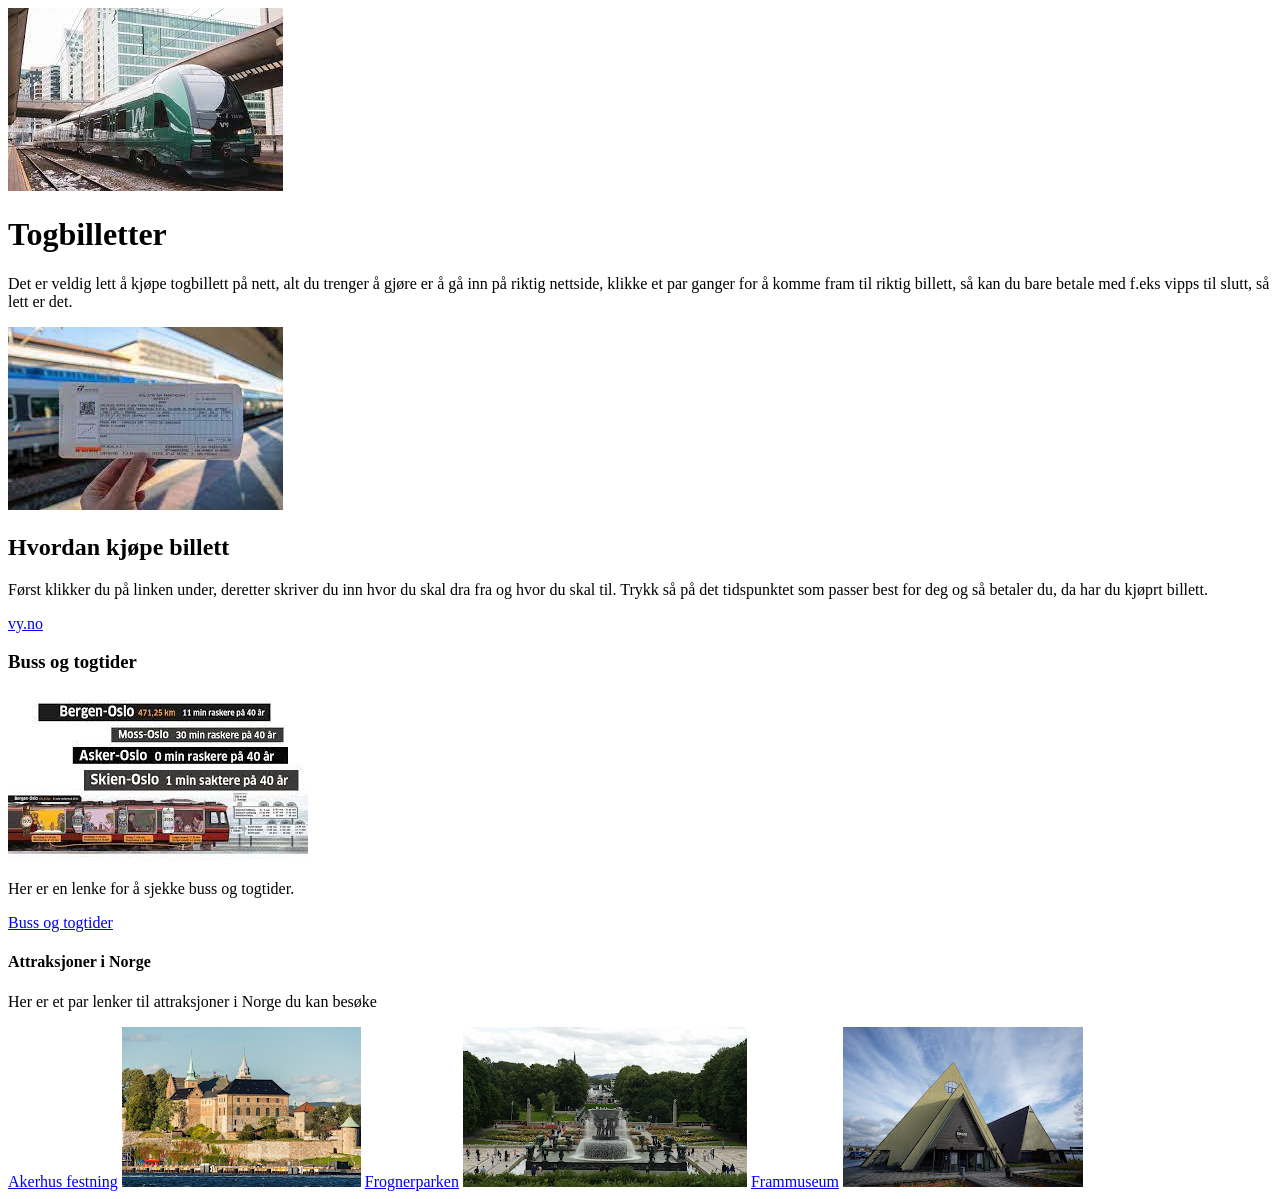
<file: Oppgave 1/index.html>
<!DOCTYPE html>

<html>

<head> 
    <title>Togbillett</title> 
</head>

<body>

<img src="/bilde1.jpg" alt="Tog">

<h1>Togbilletter</h1>

<p>
    Det er veldig lett å kjøpe togbillett på nett, alt du trenger å gjøre er å gå inn på riktig nettside,
     klikke et par ganger for å komme fram til riktig billett, så kan du bare betale med f.eks vipps til slutt, så lett er det.
</p>

<img src="/bilde2.jpg" alt="Togbillett">

<h2> Hvordan kjøpe billett</h2>

<p>Først klikker du på linken under, deretter skriver du inn hvor du skal dra fra og hvor du skal til. 
    Trykk så på det tidspunktet som passer best for deg og så betaler du, da har du kjøprt billett.</p>

<a href="https://www.vy.no/kjop-billetter/togbilletter-og-bussbilletter">vy.no</a>

<h3>Buss og togtider</h3>

<img src="/bilde3.jpg" alt="Togtider">

<p>Her er en lenke for å sjekke buss og togtider.</p>

<a href="https://www.vy.no/trafikk-og-ruter/rutetider?item=2893">Buss og togtider</a>

<h4>Attraksjoner i Norge</h4>

<p>Her er et par lenker til attraksjoner i Norge du kan besøke</p>

<a href="https://kultur.forsvaret.no/forsvarets-festninger/akershus-festning">Akerhus festning</a>

<img src="/bilde5.jpg" alt="Akershus festning">

<a href="https://www.oslo.kommune.no/natur-kultur-og-fritid/tur-og-friluftsliv/parker-og-friomrader/frognerparken/">Frognerparken</a>

<img src="/bilde4.jpg" alt="Frognerparken">

<a href="https://frammuseum.no/nb/home-no-2/">Frammuseum</a>

<img src="/bilde6.jpg" alt="Frammuseum">

</body>

</html>
</file>
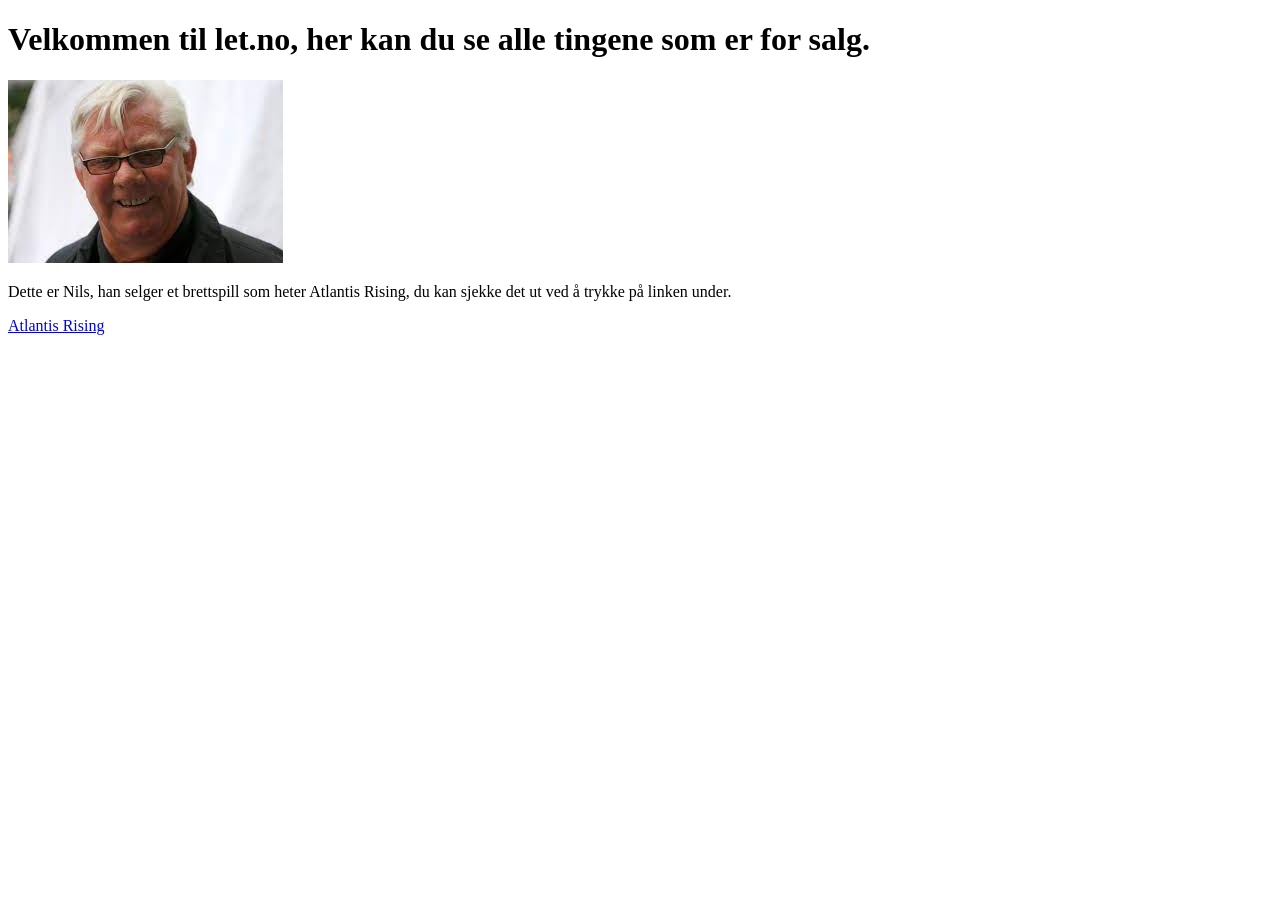
<file: Oppgave 2/Oppgave 2b.html>
<!-- Her har jeg brukt ! kommandoen for å sette opp dokumentet -->
<!DOCTYPE html>
<html lang="en">
<head>
    <meta charset="UTF-8">
    <meta name="viewport" content="width=device-width, initial-scale=1.0">
    <title>Let.no</title>
</head>
<body>
    <h1>Velkommen til let.no, her kan du se alle tingene som er for salg.</h1>
    <img src="[data-uri]" alt="Nils">
    <p>Dette er Nils, han selger et brettspill som heter Atlantis Rising, du kan sjekke det ut ved å trykke på linken under.</p>
    <a href="http://127.0.0.1:5501/Nils%20Atlantis.html">Atlantis Rising</a>
    
    
</body>
</html>
</file>
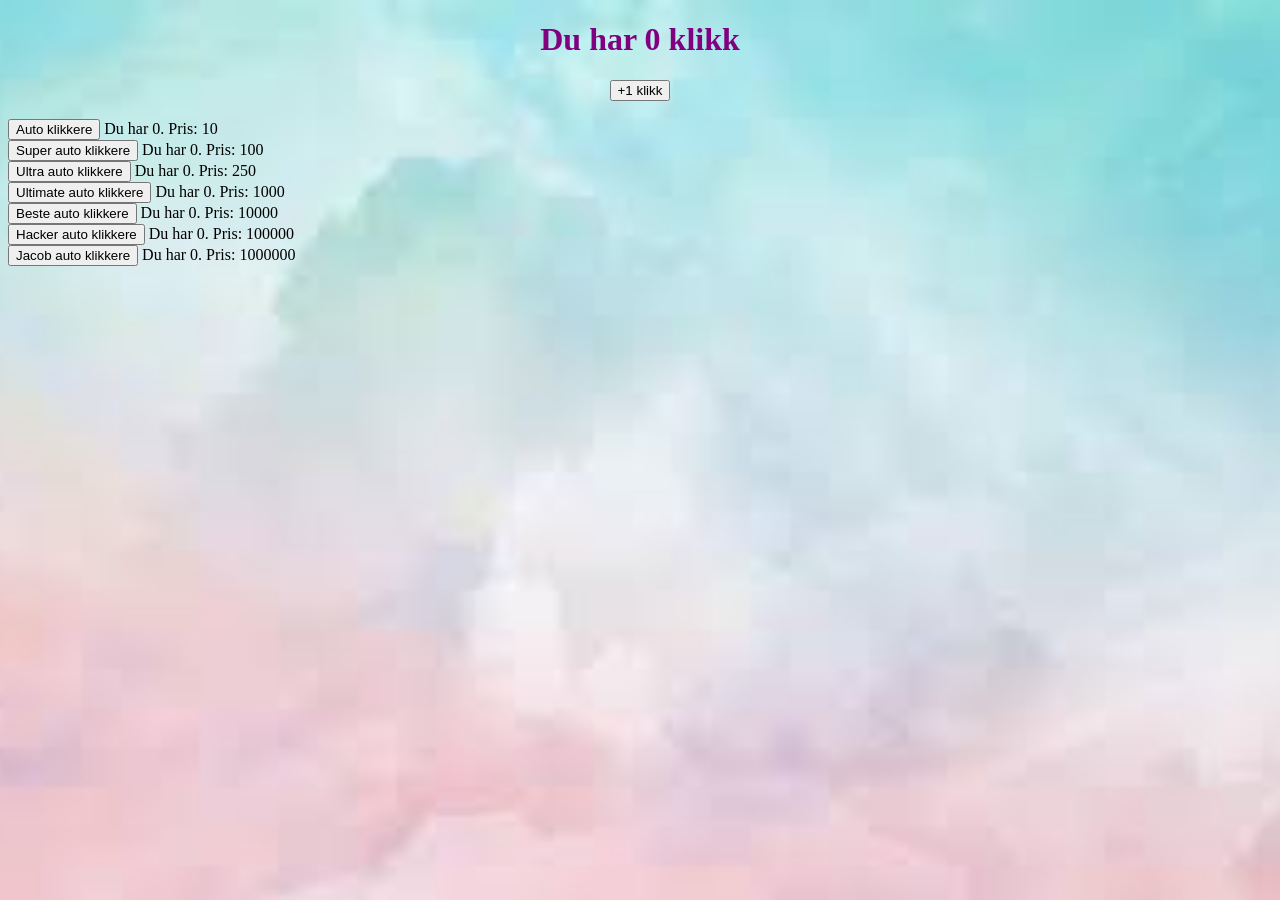
<file: CSS uke 38/Test/Click counter.html>
<!DOCTYPE html>
<html lang="en">
<head>
    <meta charset="UTF-8">
    <link rel="stylesheet" href="Click counter.css">
    <meta name="viewport" content="width=device-width, initial-scale=1.0">
    <title>Click counter</title>
    <script>

        var clicker = {
        generics:0,
        upgrades: {
generic_machine:{
    amount:0,
    cost:10,
    gps:1,
    name:"Auto klikkere"
},
generic_factory:{
    amount:0,
    cost:100,
    gps:10,
    name:"Super auto klikkere"
},
generic_city:{
    amount:0,
    cost:250,
    gps:25,
    name:"Ultra auto klikkere"
},
generic_ultimate:{
    amount:0,
    cost:1000,
    gps:100,
    name:"Ultimate auto klikkere"
},
generic_best:{
    amount:0,
    cost:10000,
    gps:1000,
    name:"Beste auto klikkere"
},
generic_hacker:{
    amount:0,
    cost:100000,
    gps:10000,
    name:"Hacker auto klikkere"
},
generic_troll:{
    amount:0,
    cost:1000000,
    gps:100000,
    name:"Jacob auto klikkere"
}
        }
        };



        function thing_clicked(thing){
            if(clicker.upgrades[thing].cost <= clicker.generics){
                clicker.generics-= clicker.upgrades[thing].cost;
            clicker.upgrades[thing].amount++;
            clicker.upgrades[thing].cost += Math.round(clicker.upgrades[thing].cost*0.1);
            update_upgrades();
            }
        }

        function update_upgrades(){
            document.querySelector("#upgrades").innerHTML="";
            for(i in clicker.upgrades){
                document.querySelector("#upgrades").innerHTML+= `<br> <button onclick="thing_clicked('${i}')">${clicker.upgrades[i].name}</button> Du har ${clicker.upgrades[i].amount}. Pris: ${clicker.upgrades[i].cost}`;
            }

        }

        function updatecount(){
            update_upgrades();
            setInterval(() => {
                for(i in clicker.upgrades){
                    clicker.generics+=clicker.upgrades[i].amount*clicker.upgrades[i].gps/20
                }

                document.querySelector("#generics").innerHTML = "Du har "+String(clicker.generics).split(".")[0]+" klikk"
            },50);
        }

    </script>
</head>
<body onload="updatecount()">
<h1 id="generics">Du har 0 klikk</h1>

<Div class="knapp">

<button onclick="clicker.generics++">+1 klikk</button>

</div>

<div id="upgrades">

</div>



</input>
</body>
</html>
</file>
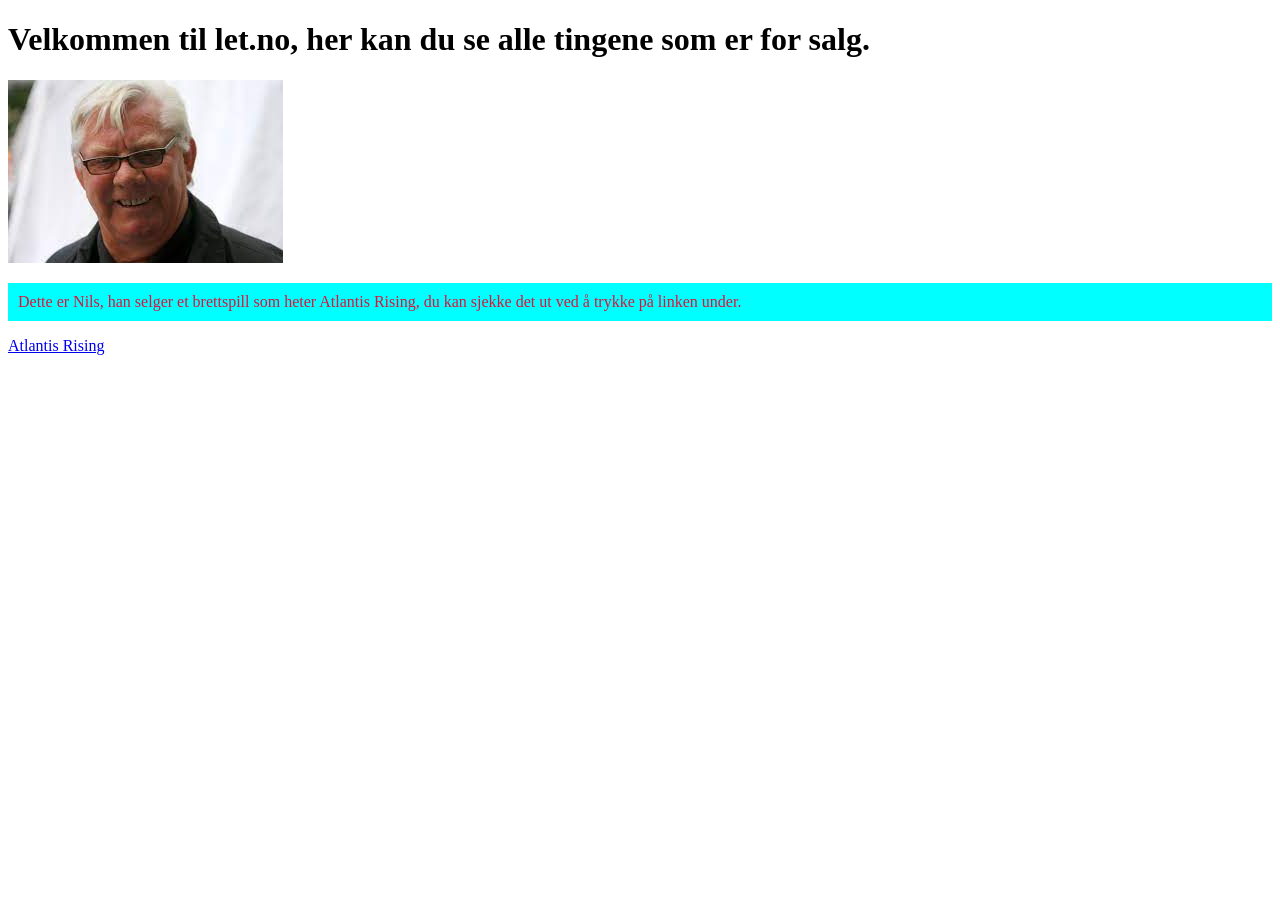
<file: CSS uke 38/Test/Oppgave 2b.html>
<!-- Her har jeg brukt ! kommandoen for å sette opp dokumentet -->
<!DOCTYPE html>
<html lang="en">
<head>
    <meta charset="UTF-8">
    <meta name="viewport" content="width=device-width, initial-scale=1.0">
    <title>Let.no</title>
    <link rel="stylesheet" href="oppgave 1a.css">
</head>
<body>
    <h1>Velkommen til let.no, her kan du se alle tingene som er for salg.</h1>
    <img src="[data-uri]" alt="Nils">
    <p>Dette er Nils, han selger et brettspill som heter Atlantis Rising, du kan sjekke det ut ved å trykke på linken under.</p>
    <a href="http://127.0.0.1:5501/Nils%20Atlantis.html">Atlantis Rising</a>
    
    
</body>
</html>
</file>
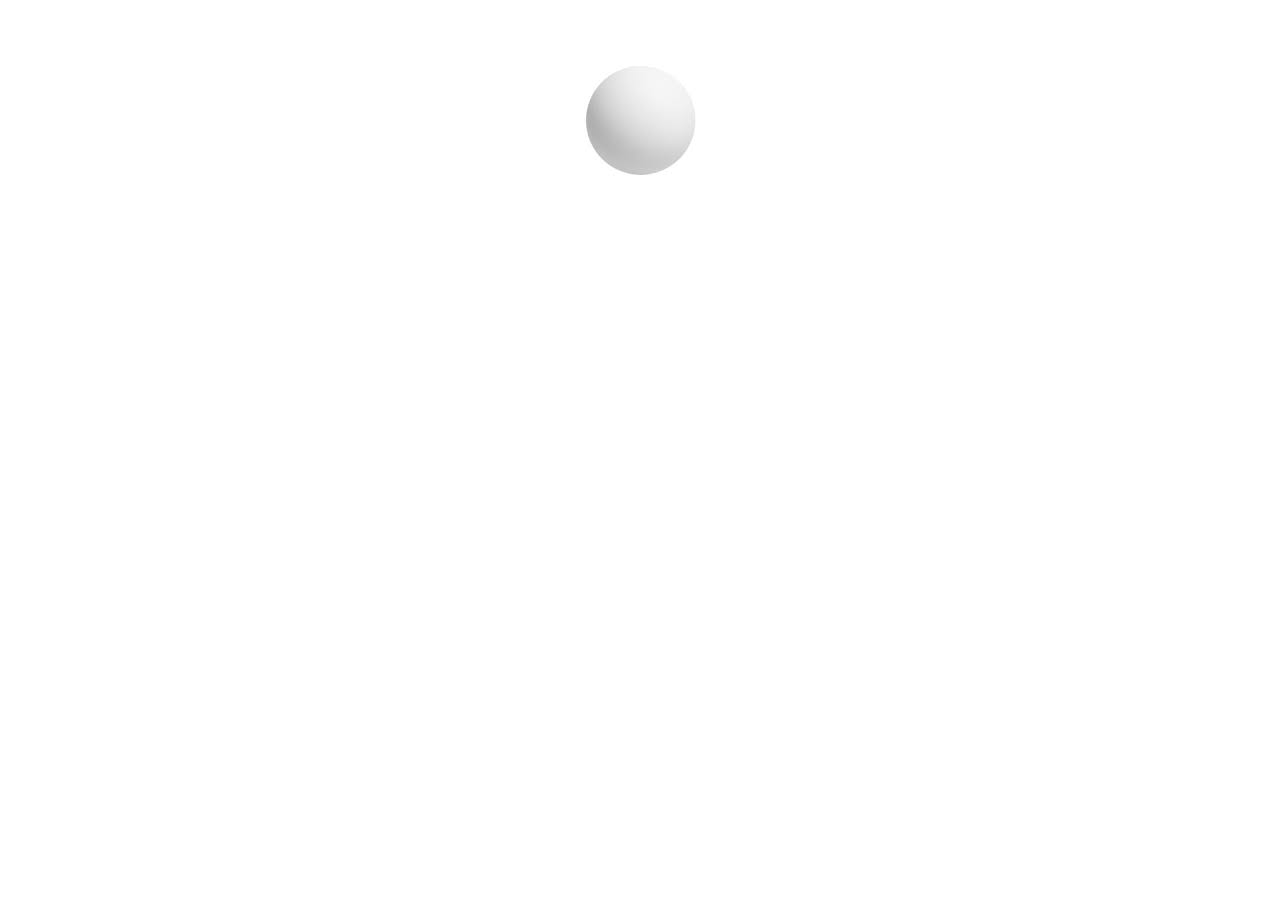
<file: CSS uke 38/Test/ping pong.html>
<!DOCTYPE html>
<html lang="en">
<head>
    <meta charset="UTF-8">
    <meta name="viewport" content="width=device-width, initial-scale=1.0">
    <title>Ping pong</title>
    <link rel="stylesheet" href="ping pong.css">


    <style>  
        body {  
            display: flex;  
            justify-content: center;  
            align-items: center;  
        }  
          
        .shape {  
            width: 80px;  
            height: 80px;  
            background-color: #34e000;  
            border-radius: 50%;  
            animation: bouncingBallAnimation 0.8s;  
            animation-direction: alternate;  
            animation-timing-function: cubic-bezier(.4, 0.06, 1, .6);  
            animation-iteration-count: infinite;  
        }  
          
    </style>
</head>
<body>
    <img src="[data-uri]" alt="Ball">
    

</body>
</html>
</file>
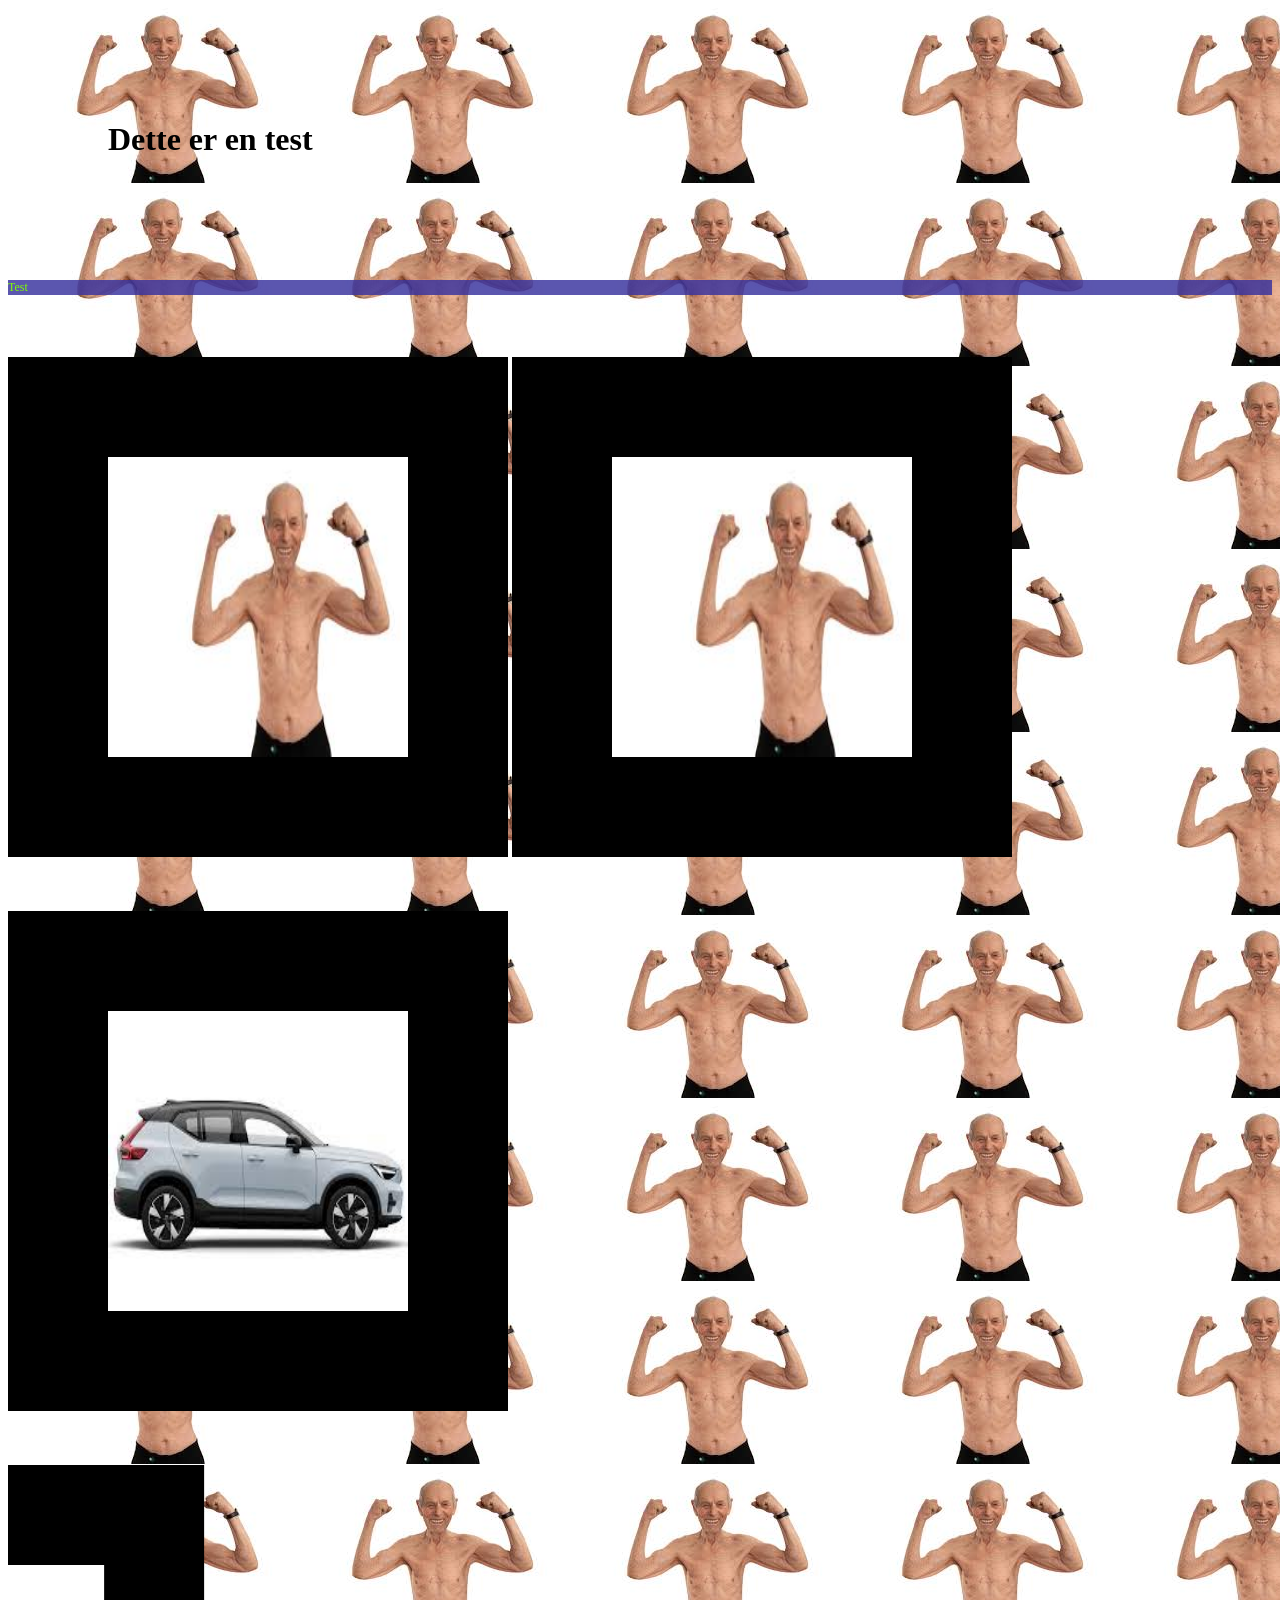
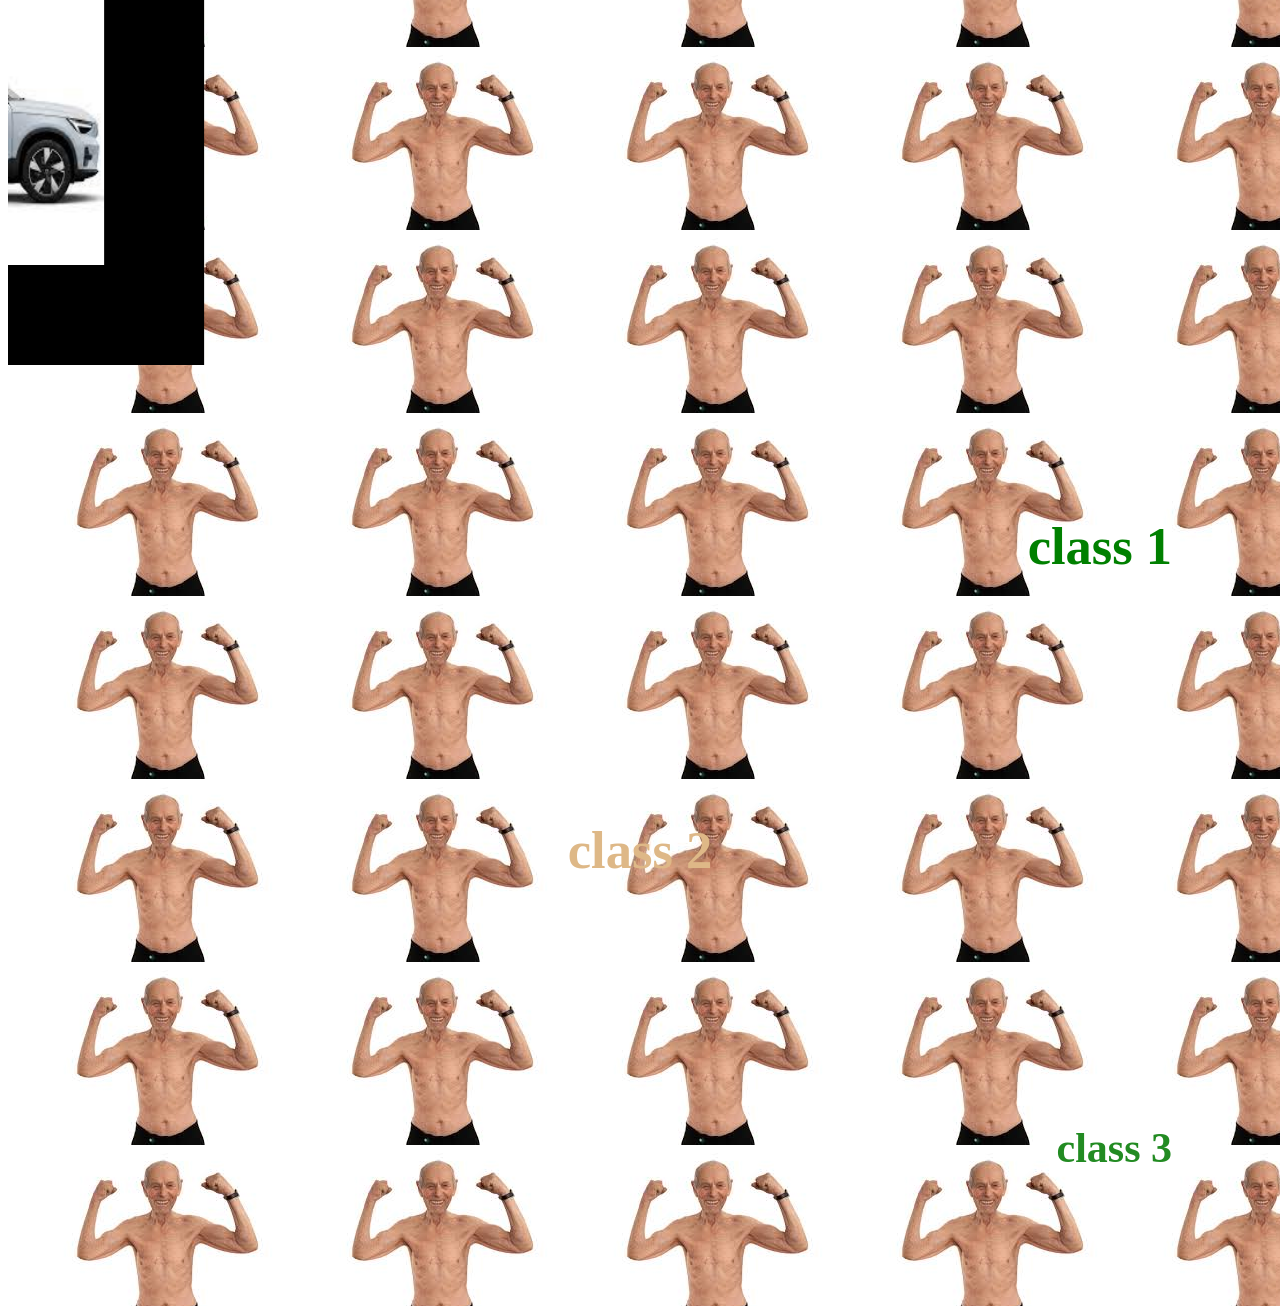
<file: CSS uke 38/Test/Test css.html>
<!DOCTYPE html>
<html lang="en">
<head>
    <meta charset="UTF-8">
    <meta name="viewport" content="width=device-width, initial-scale=1.0">
    <title>SPINNING OLD MAN</title>
    <link rel="stylesheet" href="test.css">
</head>
<body>
    <h1>Dette er en test</h1>
    <p>Test</p>

    <img src="[data-uri]" alt="gammel mann">

<img src="[data-uri]" alt="old man">

<img src="[data-uri]" alt="car">

<marquee behavior="scroll" direction="right" scrollamount="1000" scrolldelay="1">
    <img src="[data-uri]" alt="CAR">
</marquee>

<section id="myclass">
    <div class="myclass1">

        <h1>class 1</h1>
        
    </div>

<div class="myclass2">

<h1>class 2</h1>

</div>

<div class="myclass3">

<h1>class 3</h1>

</div>

</section>  

</body>
</html>
</file>
<file: CSS uke 38/Test/Click counter.css>
h1 {
    color: purple;
    text-align: center;
}

.knapp {
    text-align: center;
    color: purple;
}

html { 
    background: url([data-uri]) no-repeat center center fixed; 
    -webkit-background-size: cover;
    -moz-background-size: cover;
    -o-background-size: cover;
    background-size: cover;
  }
</file>
<file: CSS uke 38/Test/oppgave 1a.css>
p{
    padding: 10px;
}
p{
    background-color: aqua;
}
p{
    color: crimson;
}
</file>
<file: CSS uke 38/Test/ping pong.css>
@keyframes bouncingBallAnimation{  
    from { transform: translate3d(0, 0, 0);}  
    to { transform: translate3d(0, 205px, 0);}  
}


img{    
  
/*Some statements?*/

    animation: bounce 0.5s;  
    animation-direction: alternate;  
    animation-iteration-count: infinite;  
}

img{  
    /*other statements*/  
  
    animation: bounce 0.5s cubic-bezier(0.5, 0.05, 1, 0.5);  
}


img{
    body {  
        display: flex;  
        justify-content: center;  
        align-items: center;  
    }  
      
    .shape {  
        width: 80px;  
        height: 80px;  
        background-color: #34e000;  
        border-radius: 50%;  
        animation: bouncingBallAnimation 0.8s;  
        animation-direction: alternate;  
        animation-timing-function: cubic-bezier(.4, 0.06, 1, .6);  
        animation-iteration-count: infinite;  
    }  
}
</file>
<file: CSS uke 38/Test/test.css>
body{
    background-image: url([data-uri]);
}


p {
background-color: #39329ed2
}

p {
    color:chartreuse;
    font-size: 12px;
}

.rotate {
    animation: rotation 0.0001s infinite linear;
}

img {
    animation: rotation 0.0001s infinite linear;
}

@keyframes rotation {
    from {
        transform: rotate(0deg);
    }
    to {
        transform: rotate(359deg);
    }
}

img {
width: 300px
}

img {
    height: 300px
}

img {padding:100px 100px
}

img {margin-top: 50px
}

img {
    background-color: black
}

background-image {
    margin: 10px
}

h1 {
    padding: 100px;
}

#myclass .myclass1 {
    color: green;
}

#myclass .myclass1 {
    text-align: right;
}

#myclass .myclass2 {
    color: burlywood;
}

#myclass .myclass3 {
    color: crimson;
}

#myclass {
    text-align: center;
}

#myclass {
    font-size: 35px;
}

#myclass .myclass3 {
    color: forestgreen;
}

#myclass .myclass3 {
    font-size: 28px;
}

#myclass .myclass3 {
    text-align: right;
}
</file>
